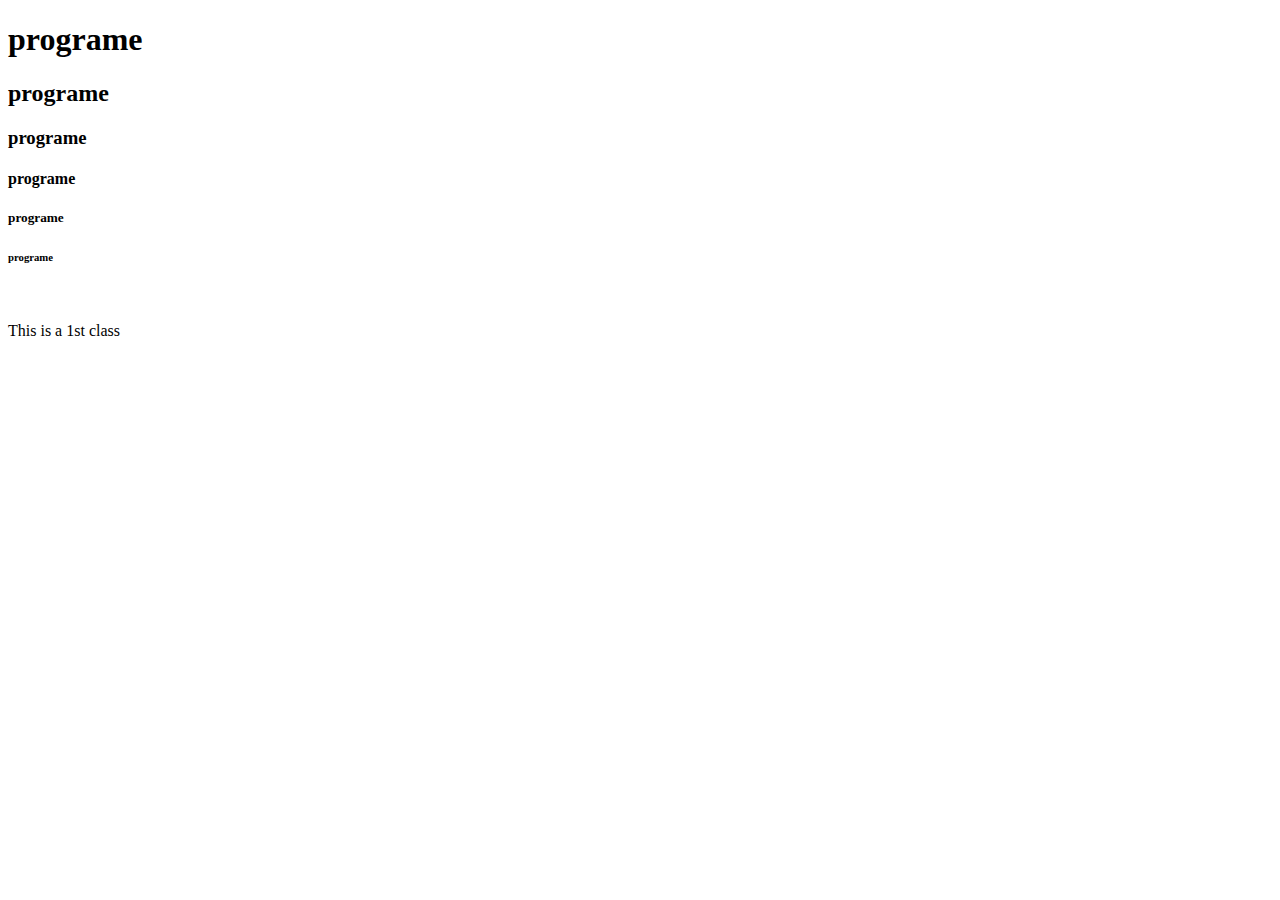
<file: lec-1/index.html>
<!DOCTYPE html>
<html lang="en">
<head>
    <title>HTML&CSS master class lec-1</title>
</head>
<body>
    <h1>programe</h1>
    <h2>programe</h2>
    <h3>programe</h3>
    <h4>programe</h4>
    <h5>programe</h5>
    <h6>programe</h6>

    <br>

    <p>This is a 1st class</p>
    
    
    
    
</body>
</html>
</file>
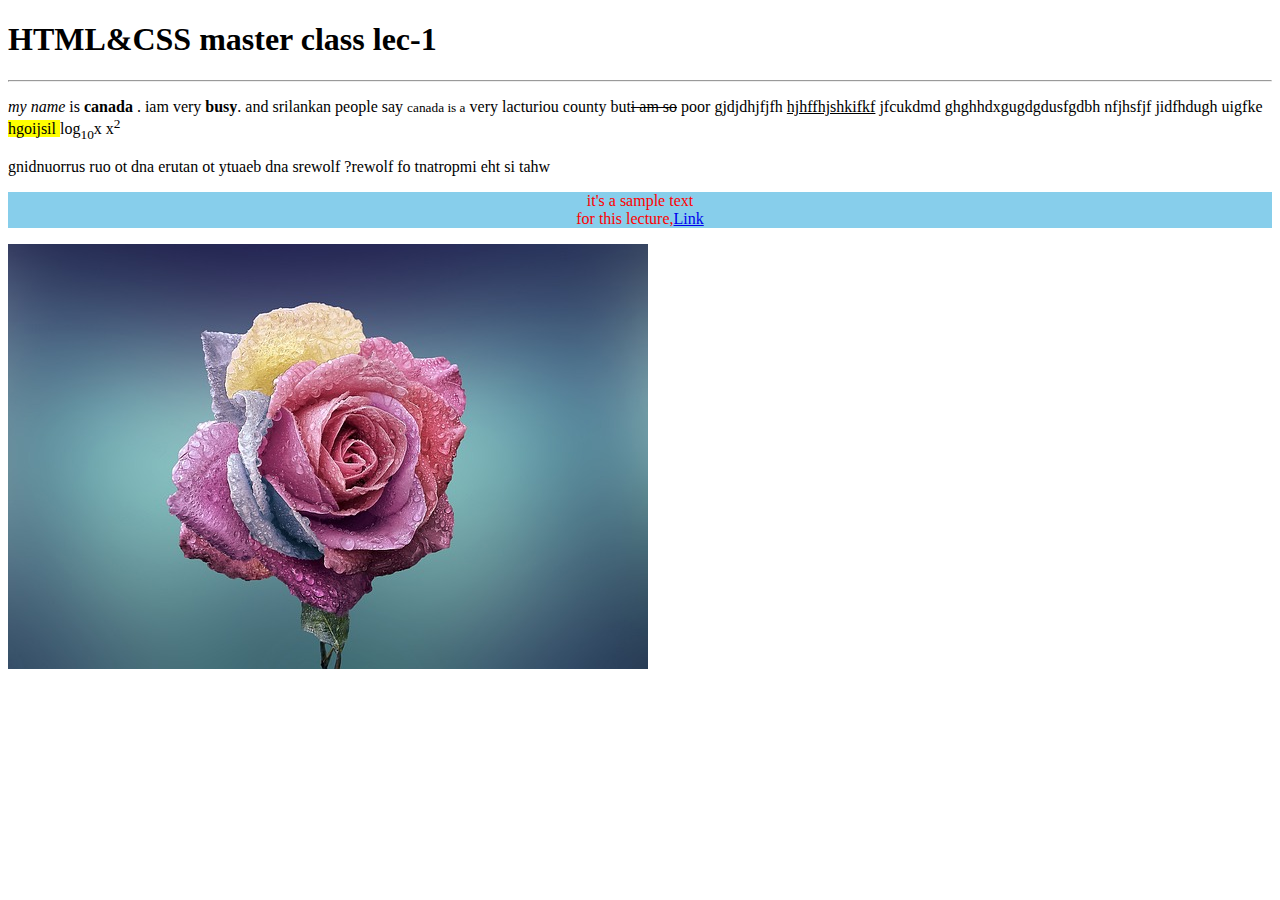
<file: lec-2/index.html>
<!DOCTYPE html>
<html lang="en">
<head>
   
    <title>HTML&CSS master class lec-2</title>
    <style>

    </style>
</head>
<body>
    <h1>HTML&CSS master class lec-1</h1>
    <!--horizontal rule-->
    <hr>
    <!--text formacting-->
    <p>
        <i>my name</i> is <b>canada</b> . iam very <strong>busy</strong>. and srilankan people say 
       <small> canada is a</small> very lacturiou county but<del>i am so</del> poor gjdjdhjfjfh
       <ins>hjhffhjshkifkf</ins>  jfcukdmd
        ghghhdxgugdgdusfgdbh nfjhsfjf jidfhdugh uigfke <mark>hgoijsil </mark>
        log<sub>10</sub>x
        x<sup>2</sup>
      </p>
      <!--quotation and citation element-->
      <p>
        <bdo dir="rtl">what is the important of flower?
         flowers and beauty to nature and to our surrounding</bdo>
      </p>
    <!--center the text-->
    <center>
    <p style="color:red; background-color: skyblue;">it's a sample text <br> for this lecture,<a href="https://goole.com"target="-blank"     >Link</a> </p>
    </center>
    <!--add image-->
    <img src="./rose.jpg" />
  <!--types of css--> 
  <!-- 1 in line styles or css-->
  <!-- 2 internal styles/css-->
  <!-- 3 external css/style-->
 
</body>
</html>
</file>
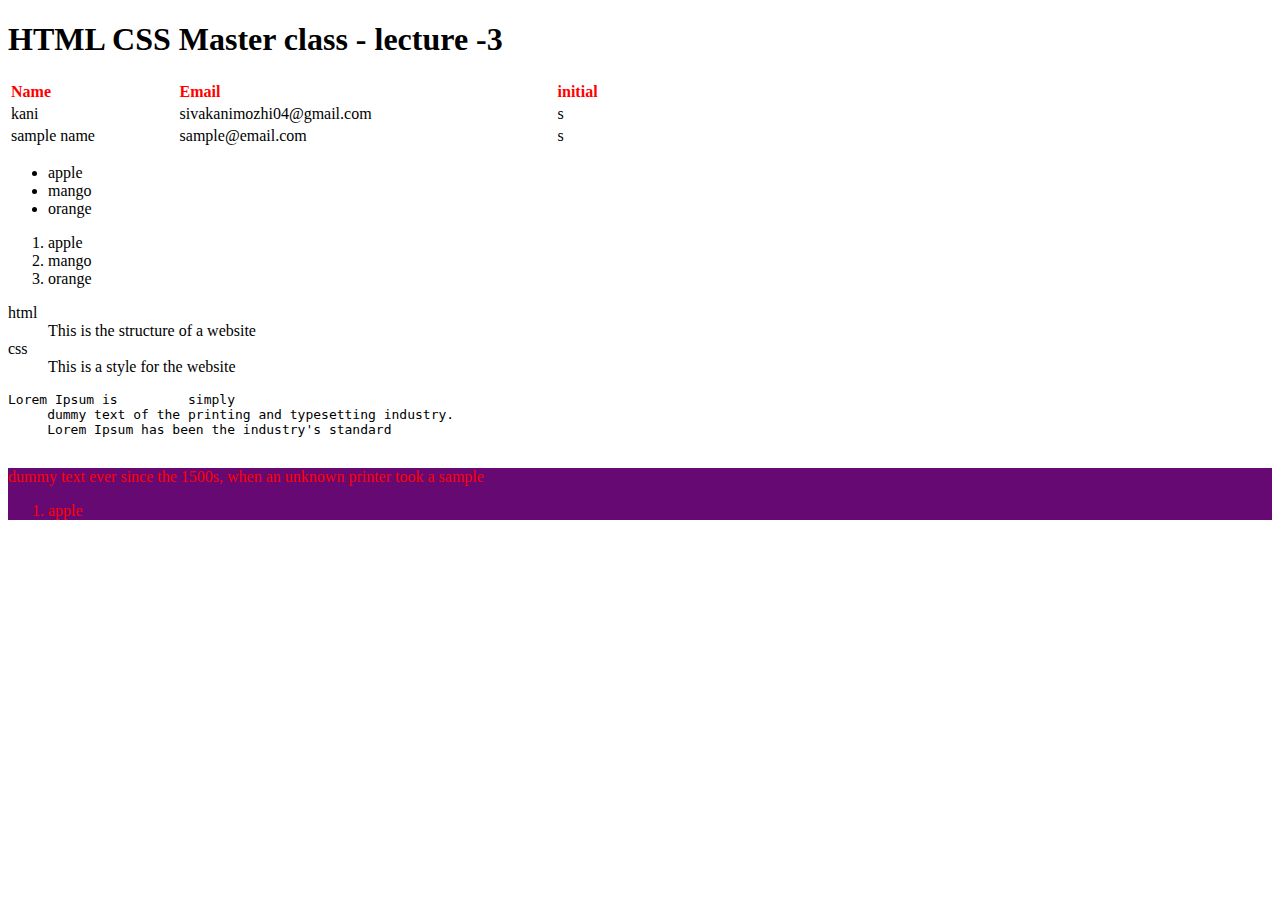
<file: lec-3/index.html>
<!DOCTYPE html>
<html lang="en">
<head>
    <meta charset="UTF-8">
    <meta name="viewport" content="width=device-width, initial-scale=1.0">
    <title>HTML CSS Master class - lecture-3</title>
    <link href="./main.css" rel="stylesheet"/>
    <link href="./favicon.webp" rel="icon">
    <!-- internal styling -->
    <!-- <style> 
    .sample {
        color: red;
        background-color: rgb(102, 9, 114)
    }
    </style> -->
</head>
<body>
     <h1>HTML CSS Master class - lecture -3</h1> 
     <!--html table-->  
    <table style="width: 50%;">
        <tr style="text-align: left; color:red;">
            <th>Name</th>
            <th>Email</th>
            <th>initial</th>
        </tr>
        <tr>
            <td>kani</td>
            <td>sivakanimozhi04@gmail.com</td>
            <td>s</td>
        </tr>
        <tr>
            <td>sample name</td>
            <td>sample@email.com</td>
            <td>s</td>
        </tr>
    </table>
    <!--html list -->
    <!-- ctrl + /= commont-->
 <ul>
    <li>apple</li>
    <li>mango</li>
    <li>orange</li>
 </ul>
 <ol>
    <li>apple</li>
    <li> mango</li>
    <li>orange</li>
 </ol>
 <dl>
    <dt>html</dt>
    <dd>This is the structure of a website</dd>
    <dt>css</dt>
    <dd>This is a style for the website</dd>
 </dl>
 <!-- pre tag -->
 <pre>Lorem Ipsum is         simply
     dummy text of the printing and typesetting industry. 
     Lorem Ipsum has been the industry's standard 
 </pre>
 <!-- html block& inline elements -->
 <div class="sample">
    <p>dummy text ever since the 1500s, when an unknown printer took a
        <a>sample</a> 
        <ol>
         <li>apple</li>
         
      </ol>
      </p>
 </div>


</body>
</html>
</file>
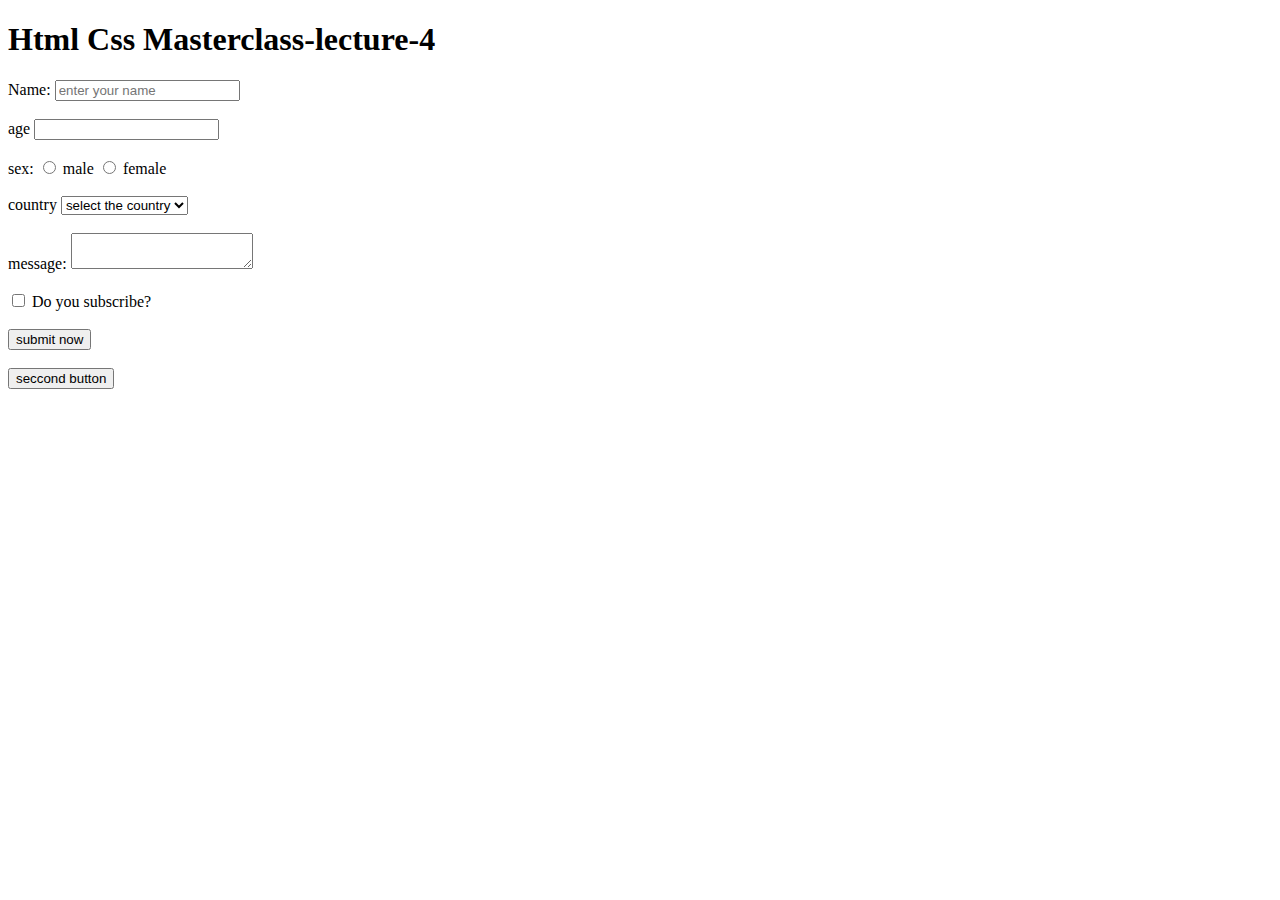
<file: lec-4/index.html>
<!DOCTYPE html>
<html lang="en">
<head>
    <meta charset="UTF-8">
    <meta name="viewport" content="width=device-width, initial-scale=1.0">
    <title>Html Css Masterclass-lecture-4</title>
</head>
<body>
    <h1>Html Css Masterclass-lecture-4</h1>
    <!-- html form -->
    <form>
        <lable for="name">Name:</lable>
        <input type="text" id="name" name="name" placeholder="enter your name" ><br><br>
        <lable for="age">age</lable>
        <input type="number" step="0.5" name="age" id="age"><br><br>
        <lable for="sex">sex:</lable>
        <input type="radio" id="male" name="male" value="">
        <lable for="male">male</lable>
        <input type="radio" id="female" name="female" value="">
        <lable for="female">female</lable> <br> <br>
        <lable for="country">country</lable>
        <select name="country" id="country">
            <option>select the country</option>
            <option value="lanka">srilanka</option>
            <option value="london">london</option>
            <option value="india">india</option>
        </select><br><br>
        <lable for="message">message:</lable>
        <textarea name="message" id="message"> </textarea> <br><br>
        <input type="checkbox" name="subscribe" id="subscribe">
        <lable for="subscribe"> Do you subscribe?</lable><br><br>
        <input type="submit"value="submit now"><br><br>
        <button>seccond button</button>



    </form>
</body>
</html>
</file>
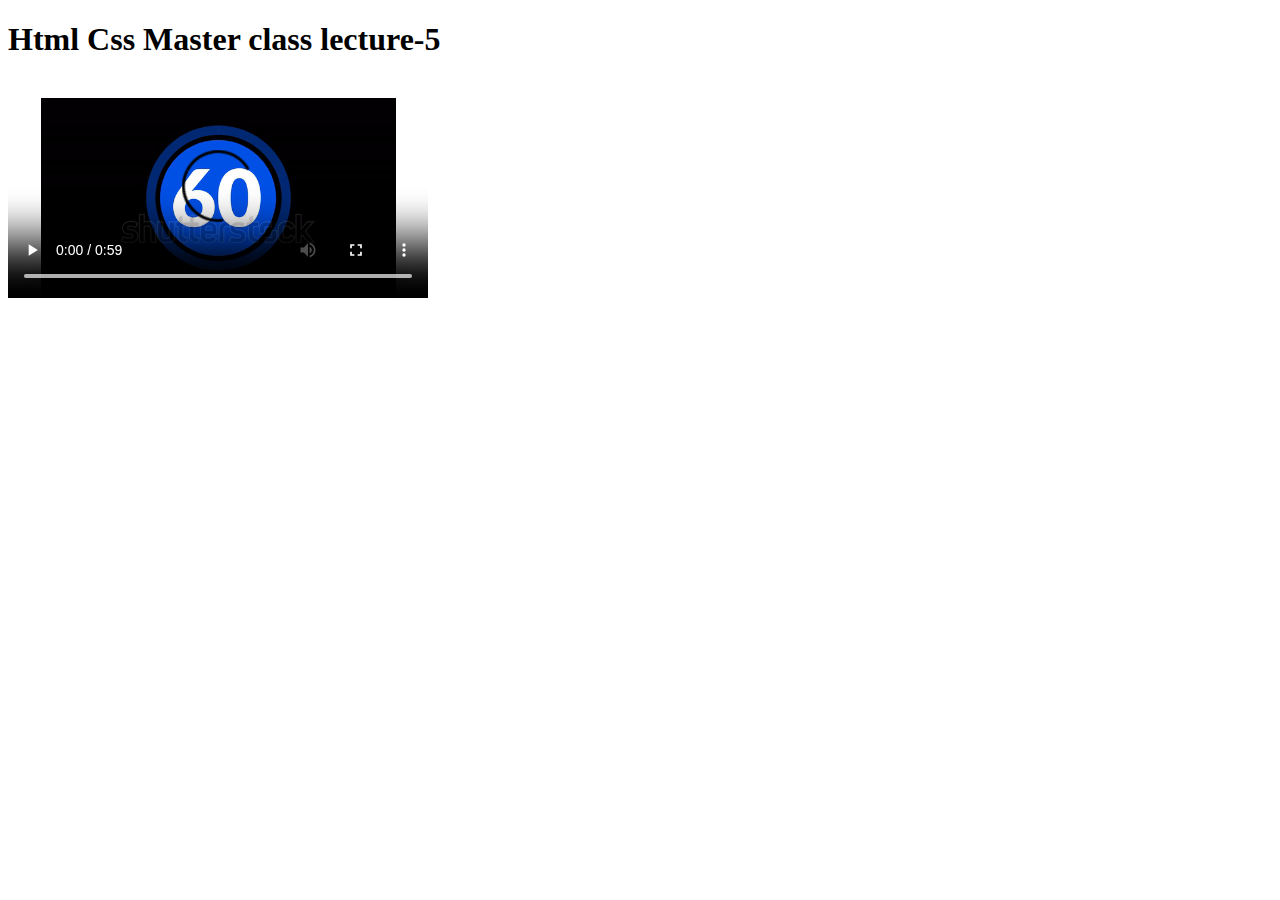
<file: lec-5/index.html>
<!DOCTYPE html>
<html lang="en">
<head>
    <meta charset="UTF-8">
    <meta name="viewport" content="width=device-width, initial-scale=1.0">
    <title>Html css Masterclass-lecture-5</title>
</head>
<body>
    <h1>Html Css Master class lecture-5</h1>
    <!-- html video -->
    <br>

    <video width="420" height="200" controls>
        <source src="./assects/video for excercise.webm" type="video/mp4">
    </video>
</body>
</html>
</file>
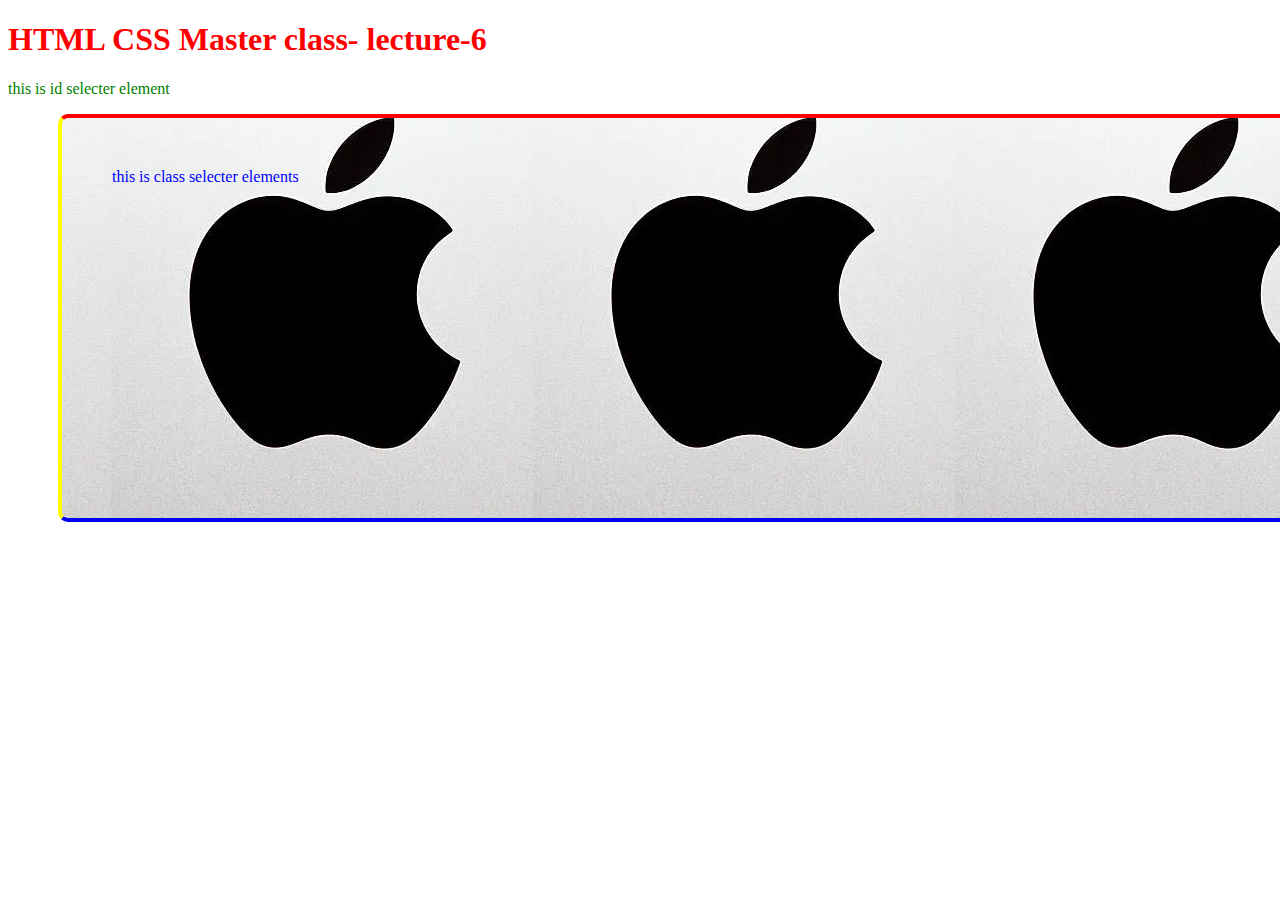
<file: lec-6/index.html>
<!DOCTYPE html>
<html lang="en">
<head>
    <meta name="viewport" content="width=device-width, initial-scale=1.0">
    <title>HTML CSS Master class- lecture-6</title> 
    <!-- link to external css file -->
    <link rel="stylesheet" href="./main.css">
</head>
<body>
    <h1>HTML CSS Master class- lecture-6</h1>
    <p id="subheading">this is id selecter element</p>
    <p class="content">this is class selecter elements</p>
</body>
</html>
</file>
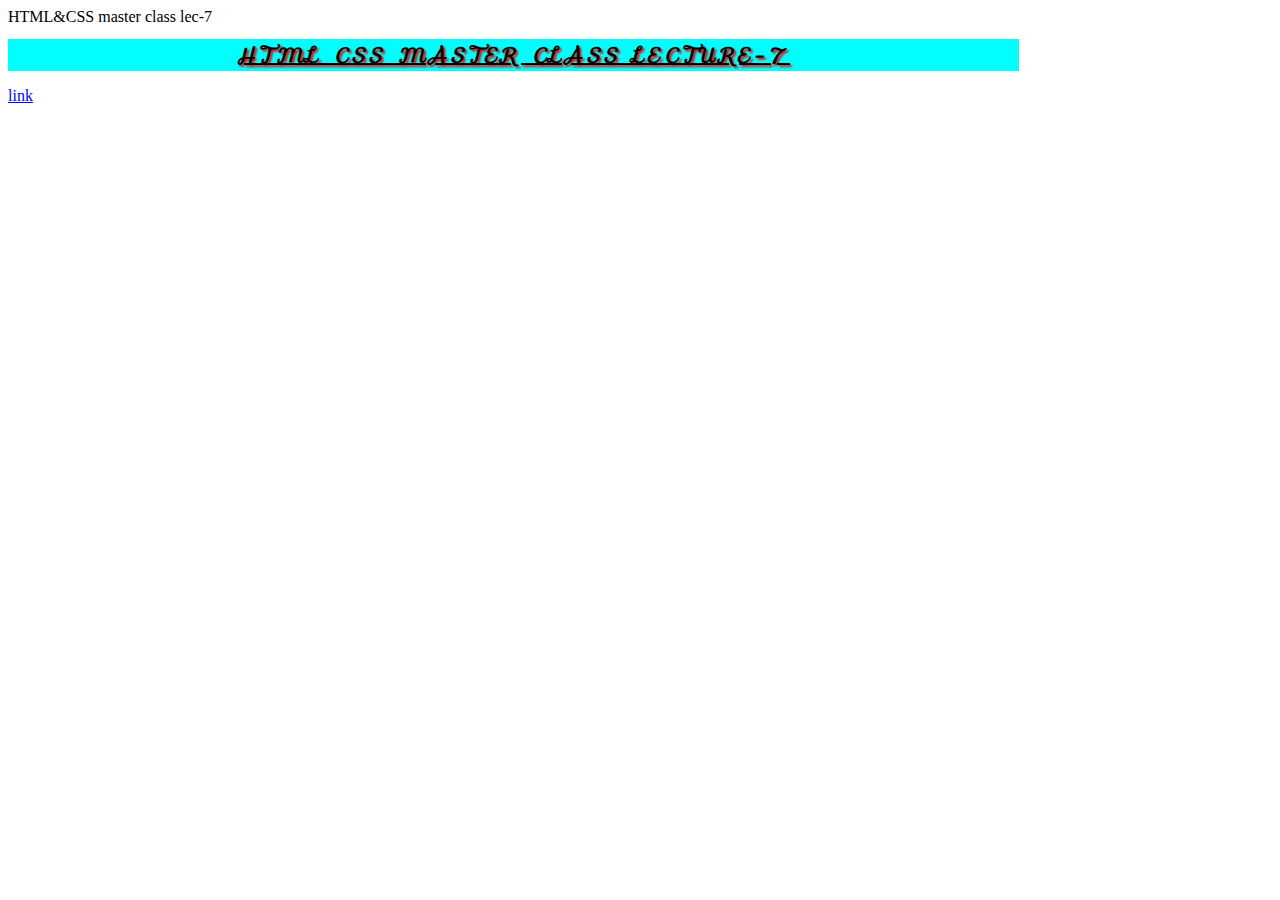
<file: lec-7/index.html>
<!DOCTYPE html>
<html lang="en">
<head>
  <meta charset="UTF-8">
  <meta name="vieport" content="width=device-width,initial-scale=1.0"
    <title>HTML&CSS master class lec-7</title>
    <link rel="stylesheet" href="./main.css">
    <link rel="stylesheet" href="https://fonts.googleapis.com/css?family=Sofia&effect=fire">
</head>
<body>
<h1 class="font-effect-fire">HTML CSS Master class lecture-7</h1>
<a href="https://google.com" target="blank">
  <p>link</p>
</a>

</body>
</html>
</file>
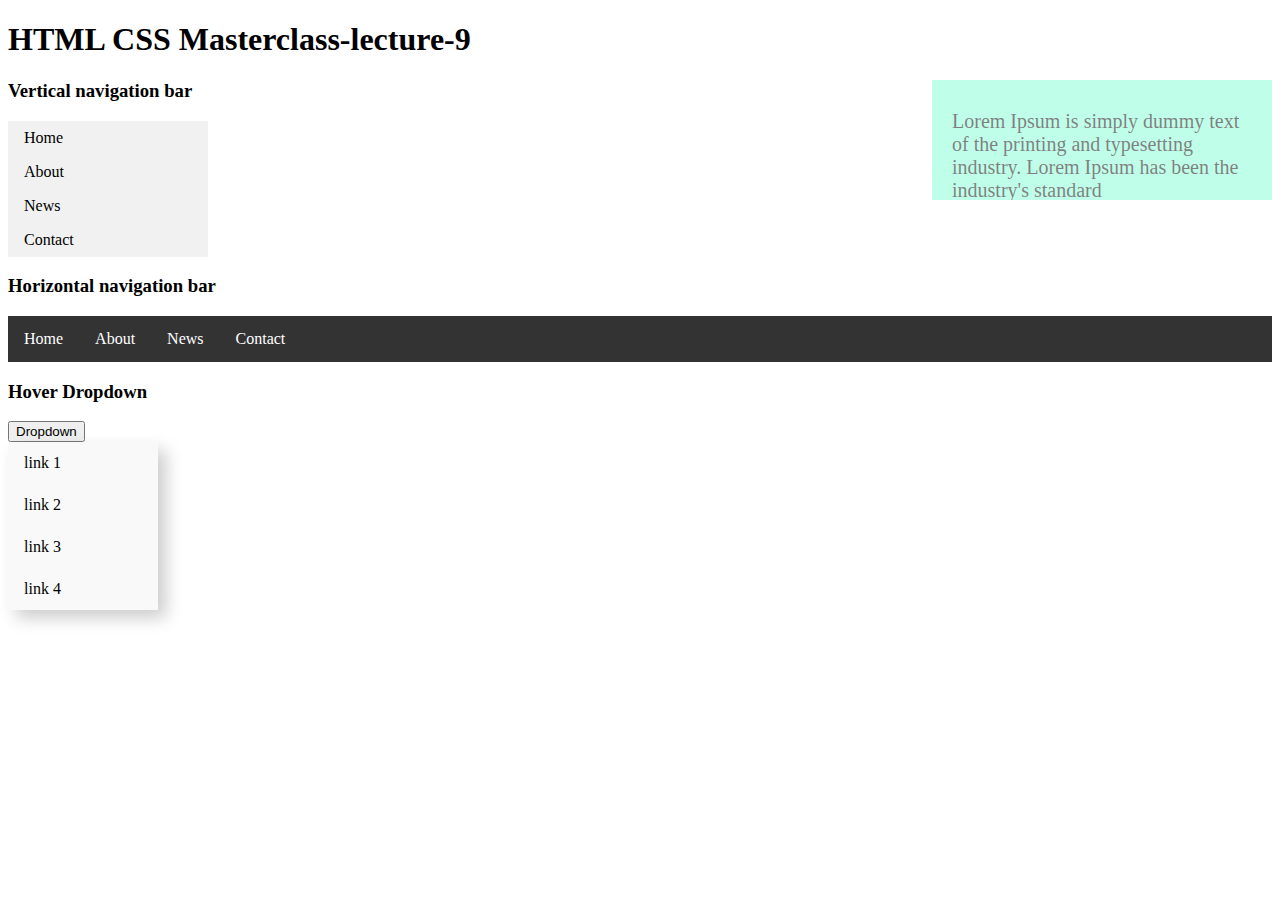
<file: lec-9/index.html>
<!DOCTYPE html>
<html lang="en">
<head>
    <meta charset="UTF-8">
    <meta name="viewport" content="width=device-width, initial-scale=1.0">
    <title>HTML CSS  Masterclass-lecture-9</title>
    <link rel="stylesheet" href="./main.css"/>
</head>
<body>
    <h1>HTML CSS  Masterclass-lecture-9</h1>
    <!-- overflow -->
    <div class="overflow-div">
        <p>
            Lorem Ipsum is         simply
     dummy text of the printing and typesetting industry. 
     Lorem Ipsum has been the industry's standard 
        </p>
    </div>
    <!-- Navigation bar -->
    <h3>Vertical navigation bar</h3>
    <ul class="v-nav">
        <li><a href="#hamas">Home</a></li>
        <li><a href="#about">About</a></li>
        <li><a href="#news">News</a></li>
        <li><a href="#contact">Contact</a></li>
    </ul>
    <h3>Horizontal navigation bar</h3>
    <ul class="h-nav">
        <li><a href="#hamas">Home</a></li>
        <li><a href="#about">About</a></li>
        <li><a href="#news">News</a></li>
        <li><a href="#contact">Contact</a></li>
    </ul>

    <!-- Dropdown -->
    <h3>Hover Dropdown</h3>
    <div class="Dropdown">
        <button class="Dropdown-btn">Dropdown</button>
        <div class="Dropdown-content">
            <a href="">link 1</a>
            <a href="">link 2</a>
            <a href="">link 3</a>
            <a href="">link 4</a>
        </div>
    </div>

   
</body>
</html>
</file>
<file: lec-3/main.css>
.sample {
    color: red;
    background-color: rgb(102, 9, 114)
}
</file>
<file: lec-6/main.css>
h1{
    color:red
}

#subheading {
    color: green ;
}

.content{ color: blue;
    height: 300px;
    width: 100%;
 /* color name or hex code or RGB */
 /* Border */
 /* border: 3px dashed red; */
 /* border: 3px solid #ff6347; */
 /* border: 3px solid rgb(255,99,71); */
 /* border: 3px solid rgba(255,99,71,0.8); */
 /* border: 3px solid hsl(9,100%,64%); */
 border-top: 4px solid red;
 border-right: 4px solid green;
 border-bottom: 4px solid blue;
 border-left: 4px solid yellow;
 border-radius: 10px;
 /* background image */
 background-image: url('./favicon.webp');
 background-position: center;
 margin-left: 50px;
 padding:50px;
}
</file>
<file: lec-7/main.css>
h1{
    width: 80%;
    background-color: aqua;
    text-align: center;

    
    text-decoration: underline;
    /* text-decoration:line-through; */
    text-transform: uppercase;
    letter-spacing: 5px;
    text-shadow: 2px 2px 2px red;
    font-family:sofia, sans-serif;
    font-style: italic;
    font-weight: bold;
    font-size: 20px;
}
a:link{
    color:blue;

}
a:visited{
    color:green;
}
a:hover{
    color:red;
}
a:active{
    color:yellow;
}
</file>
<file: lec-9/main.css>
.overflow-div{
    width:300px;
    height: 100px;
    background-color: aquamarine;
    padding: 10px 20px 10px 20px;
    opacity: 0.5;

    /* overflow:auto; */
    overflow-y: scroll;

    float: right;
}

.overflow-div p {
    font-size: 20px;
}

.overflow-div:hover{
    background-color: blue;
    cursor: pointer;
    opacity: 1;
}
.v-nav{
    list-style-type: none;
    margin: 0;
    padding: 0;
    width: 200px;
    background-color: #f1f1f1;
}
.v-nav li a {
    display: block;
    color: black;
    padding: 8px 16px;
    text-decoration: none;
}
.v-nav li a:hover {
    background-color: #555;
    color: white;
}
.h-nav{
    list-style-type: none;
    margin: 0;
    padding: 0;
    overflow: hidden;
    background-color: #333;
}
.h-nav li {
    float: left;

}
.h-nav li a {
    display: block;
    color: white;
    text-align: center;
    padding: 14px 16px;
    text-decoration: none;
}
.h-nav li a:hover{
    background-color: #111;
}

/* Dropdown */
.dropdown {
    position: relative;
    display: inline-block;
}

.dropdown-btn {
    background-color: #4CAF50;
    color: white;
    padding: 16px;
    font-size: 18px;
    border: none;
    cursor: pointer;

}
.Dropdown-content {
    /* display: none; */
    position: absolute;
    background-color: #f9f9f9;
    min-width: 150px;
    box-shadow: 8px 8px 16px 0px rgba(0, 0, 0, 0.2);
}
.Dropdown-content a {
    display: block;
    color: black;
    padding: 12px 16px;
    text-decoration: none;
}
.dropdown:hover .dropdown-btn {
    background-color: green;
}
 
.dropdown:hover .Dropdown-content {
    display: block;
}
 
.Dropdown-content a:hover {
    background-color: #f1f1f1;
}
</file>
